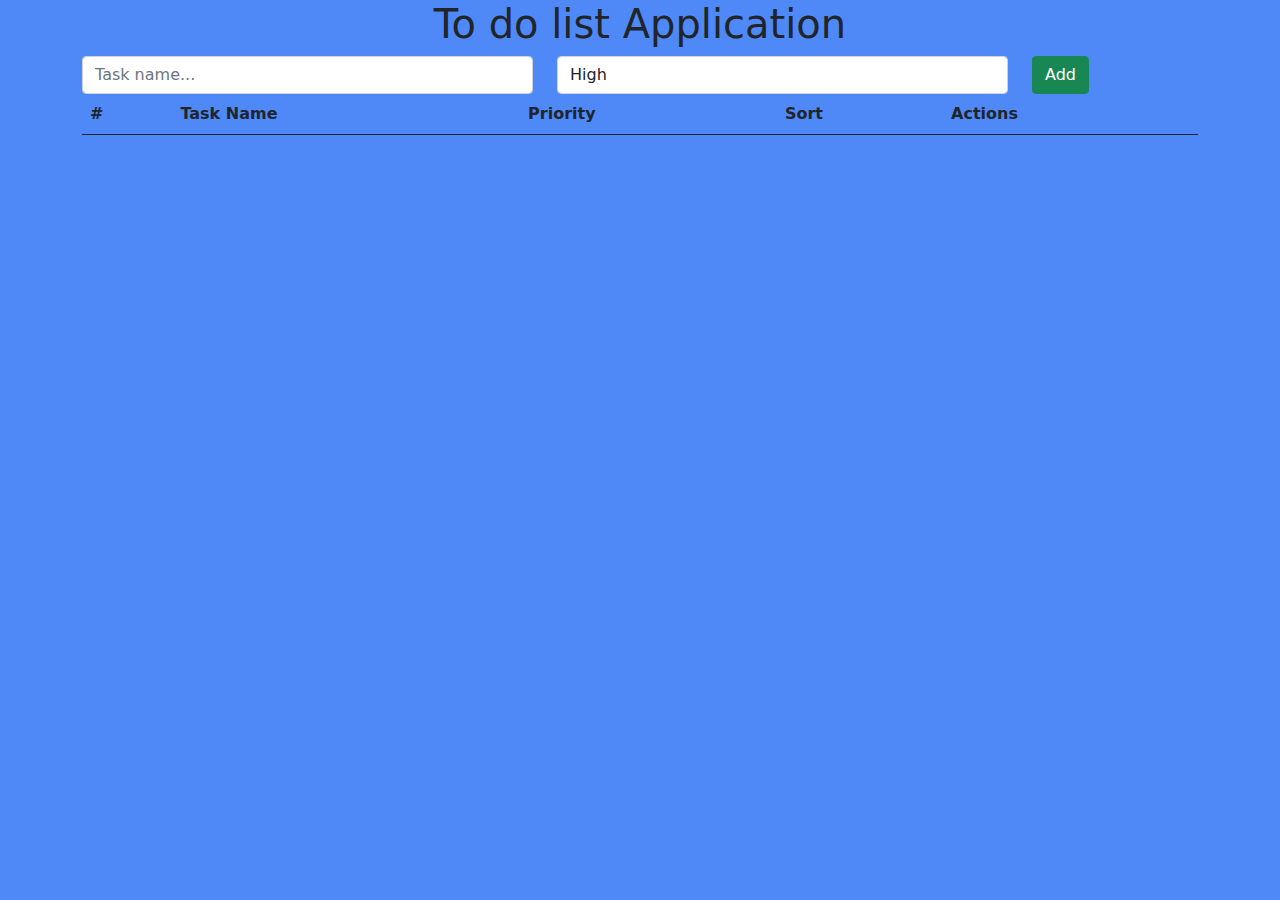
<file: Task 3_Todo App/index.html>
<!DOCTYPE html>
<html lang="en">

<head>
    <meta charset="UTF-8">
    <meta http-equiv="X-UA-Compatible" content="IE=edge">
    <meta name="viewport" content="width=device-width, initial-scale=1.0">
    <title>Document</title>
    <link href="css/bootstrap.min.css" rel="stylesheet" />
    <style>
        body {
            background-color: rgb(78, 137, 247);
        }
        
        h1 {
            text-align: center;
        }
    </style>
</head>

<body>
    <div class="container">
        <h1>To do list Application</h1>
        <div class="row">
            <div class="col-md-5">
                <input type="text" id="task_name" class="form-control" placeholder="Task name..." />
            </div>
            <div class="col-md-5">
                <select id="task_priority" class="form-control">
                    <option value="1">High</option>
                    <option value="2">Medium</option>
                    <option value="3">Low</option>
                </select>
            </div>
            <div class="col-md-2">
                <button id="add" type="button" class="btn btn-success btn-block">Add</button>
            </div>
        </div>

        <table class="table">
            <thead>
                <tr>
                    <th>#</th>
                    <th>Task Name</th>
                    <th>Priority</th>
                    <th>Sort</th>
                    <th>Actions</th>
                </tr>
            </thead>
            <tbody id="tasks_tbody">
            </tbody>
        </table>
    </div>

    <script src="script.js"></script>

</body>
</html>
</file>
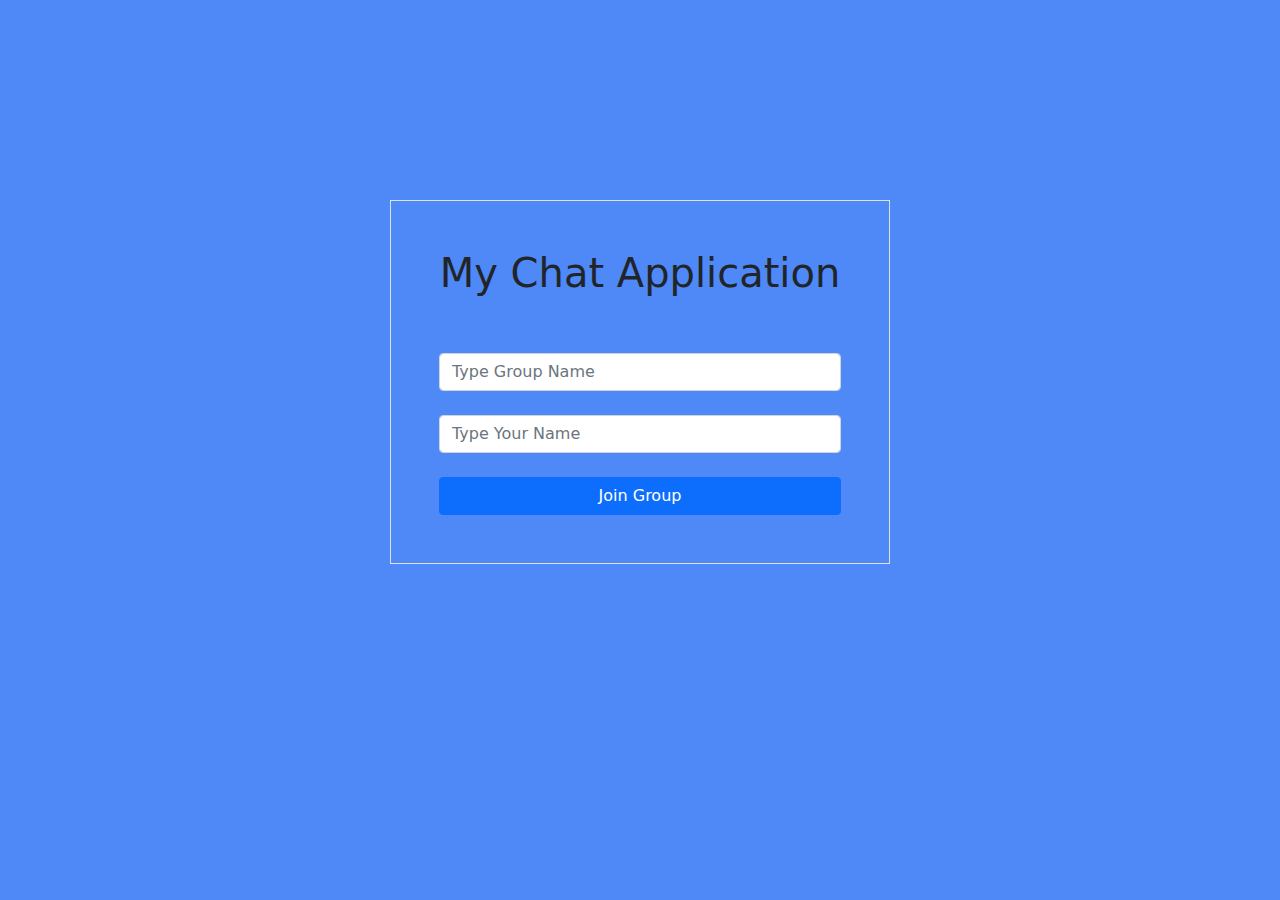
<file: Task_4_Chat_App_UI/index.html>
<!DOCTYPE html>
<html lang="en">

<head>
    <meta charset="UTF-8">
    <meta http-equiv="X-UA-Compatible" content="IE=edge">
    <meta name="viewport" content="width=device-width, initial-scale=1.0">
    <title>Document</title>
    <link href="css/bootstrap.min.css" rel="stylesheet" />
    <link href="css/style.css" rel="stylesheet" />

    
</head>

<body>
     <div class="container">
        <div class="row " id="first-screen">
            <form class="d-grid gap-2 p-5 mx-auto border  mh-100 align-middle " style="width: 500px;">
                <h1 class="mb-5">My Chat Application</h1>
                <div class="mb-3 " >
                  <input type="text" class="form-control" id="input-group" placeholder="Type Group Name" onclick="groupInput()">
                </div>
                <div class="mb-3">
                  <input type="text" class="form-control" id="input-name" placeholder="Type Your Name" onclick="nameInput()">
                </div>
                <button type="button"  class="btn btn-primary" id="join-group" >Join Group</button>
            </form>
        </div>
        <div class="row " id="second-screen" >
            <form class="d-grid gap-2 p-5 mx-auto border h-auto " style="width: 700px;">
                <div class="mb-3 ">
                    <h5 id="title" >Group Name : Online Users (4)</h5>
                    <button type="button" id="logout" class="btn btn-dark float-end" onclick="logOut()">Logout</button>
                </div>
                <div id="msgBlock" class=" border mx-100 mh-75  p-2 " >
                    <p class="border mb-2 pt-2 ps-2 pb-3 pe-3 w-75">User1 : Message from user 1</p>
                    <p class="border mb-2 pt-2 ps-2 pb-3 pe-3 w-75">User1 : Message from user 1</p>
                    <p class="border mb-2 mt-4 pt-2 ps-2 pb-3 pe-3 w-75 float-end">User2 : Message from user 1</p>
                    <p class="border mb-2 pt-2 ps-2 pb-3 pe-3 w-75 float-end">User2 : Message from user 2</p>
                    <p class="border mb-2 pt-2 ps-2 pb-3 pe-3 w-75 float-end">User2 : Message from user 2</p>
                    <p class="border mb-2 mt-4 pt-2 ps-2 pb-3 pe-3 w-75 float-start">User1 : Message from user 2</p>
                    <p class="border mb-2 pt-2 ps-2 pb-3 pe-3 w-75 float-start">User1 : Message from user 1</p>
                </div>
                <div class="mb-3 ">
                    <textarea id="message"class="form-control align-middle" placeholder="Message" aria-label="With textarea" onmousedown="messageBox()"></textarea>
                    <button  type="button" id="send" class=" btn btn-primary h-100 float-end" onclick="sendMessage()">Send<br>Message</button>
                </div>
                <p class="text-center">You will logout after (00:21)</p>
            </form>
        </div>

    <!-- <script src="js/bootstrap.min.js"></script> -->
    <script src="script.js"></script>

</body>


</html>
</file>
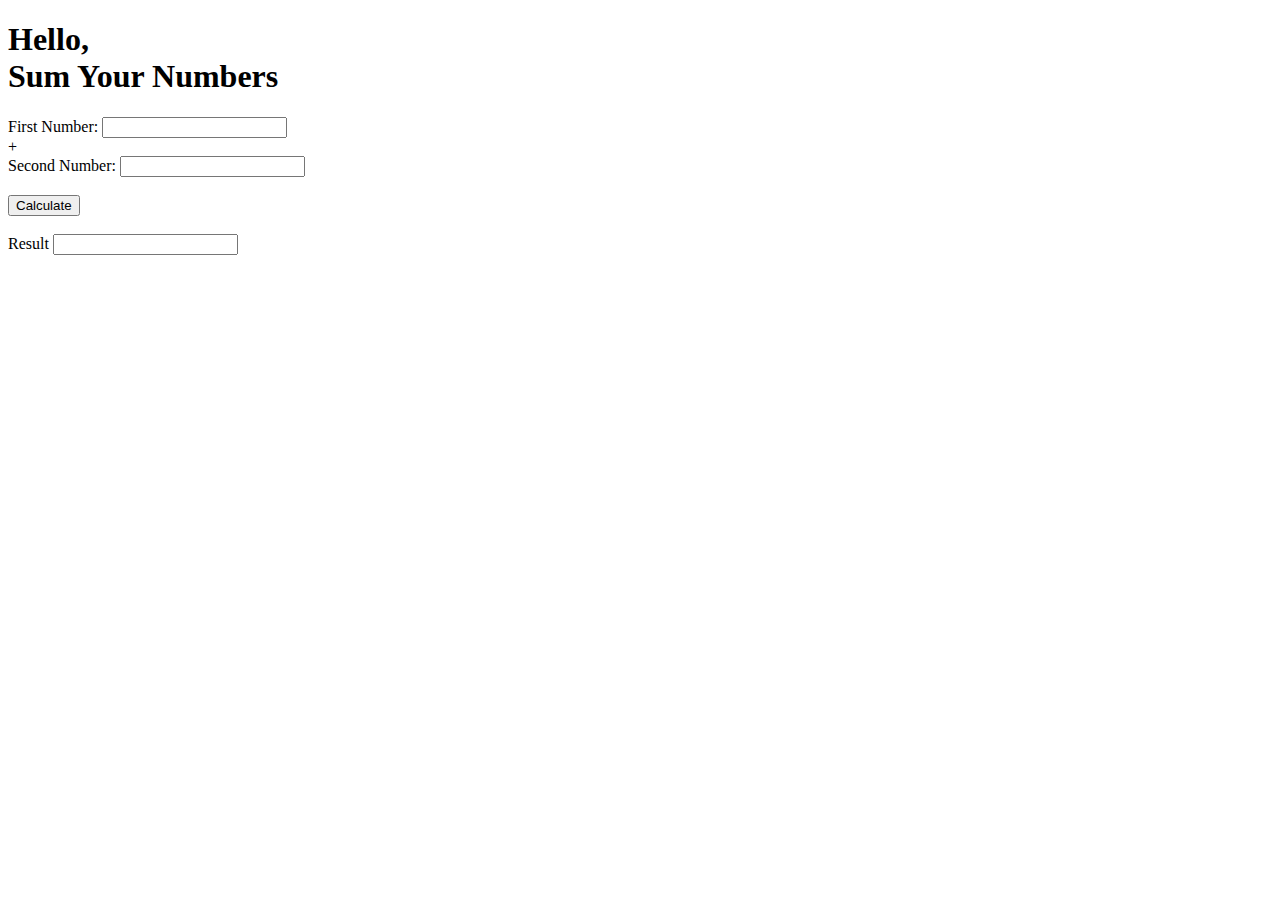
<file: Task1.html>
<!DOCTYPE html>
<html lang="en">
<head>
    <meta charset="UTF-8">
    <meta http-equiv="X-UA-Compatible" content="IE=edge">
    <meta name="viewport" content="width=device-width, initial-scale=1.0">
    <title>Document</title>
</head>
<body>
    <h1>Hello, <br>Sum Your Numbers</h1>


  <label for="num1">First Number:</label>
  <input type="text" id="num1" name="num1"><br>
  <span> + </span>
  <br>
  <label for="num2">Second Number:</label>
  <input type="text" id="num2" name="num2"><br><br>
  <input onclick="calSum()" type="submit" value="Calculate"><br><br>
  
  <label for="result">Result</label>
  <input type="text"  id="result" name="result"><br>
  

<script>
  
    
    
  function calSum() {
    var  num1 = parseInt(document.getElementById("num1").value) ;
    var  num2 = parseInt(document.getElementById("num2").value);
    document.getElementById("result").value = num1 + num2;
    }

</script>
</body>
</html>
</file>
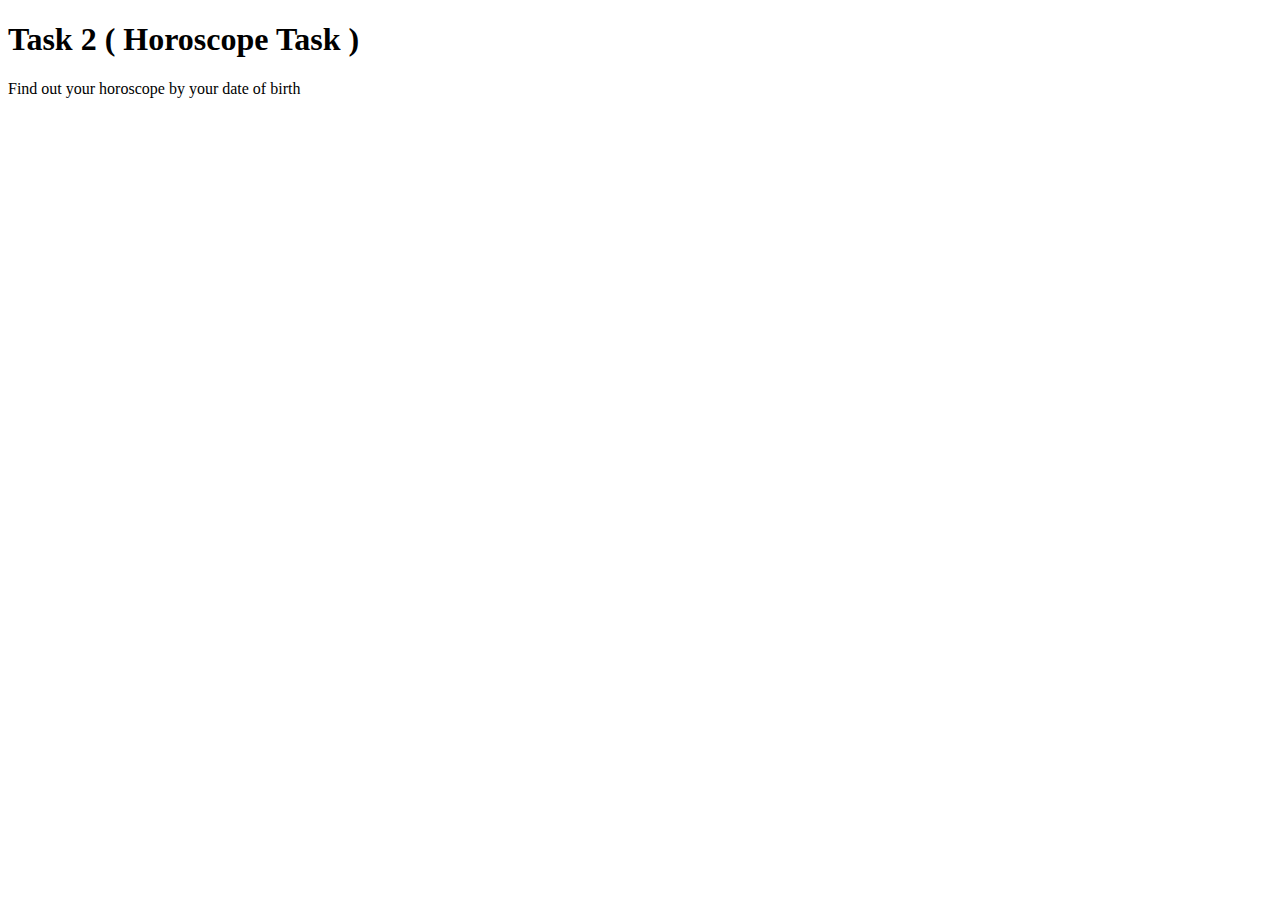
<file: Task 2/task2.html>
<!DOCTYPE html>
<html lang="en">
<head>
    <meta charset="UTF-8">
    <meta http-equiv="X-UA-Compatible" content="IE=edge">
    <meta name="viewport" content="width=device-width, initial-scale=1.0">
    <title>Task 2</title>
</head>
<body>
    <h1>Task 2 ( Horoscope Task )</h1>
    <p>Find out your horoscope by your date of birth</p>
    
    <script src="task2.js"></script>
</body>
</html>
</file>
<file: Task_4_Chat_App_UI/css/style.css>
body {
    background-color: rgb(78, 137, 247);
}

h1 {
    text-align: center;
}
#first-screen{
    display: block;
}
#first-screen, #second-screen{
    padding-top: 200px;
}
#second-screen{
    padding-bottom: 100px;
    display: none;
}
#second-screen h5 , #second-screen textarea{
    display: inline-block;
}
#second-screen textarea{
    width: 76%;
}
#second-screen #msgBlock{
    overflow-y: scroll;
    max-height: 300px;
}
#second-screen #msgBlock p{
    background-color: rgb(162, 195, 255);
    color: rgb(84, 67, 192);
}
@media screen and (max-width : 495px) {
    #second-screen form{
        padding: 1rem!important;
    }
    #second-screen textarea{
        width: 65%;
    }
    #second-screen #send{
        width: 30%;
        font-size: 12px;
        text-align: center;
    }
    #second-screen #logout{
        width: 23%;
        font-size: 12px;
        text-align: center;
    }
    #second-screen #title{
        font-size: 19px;
    }
}
</file>
